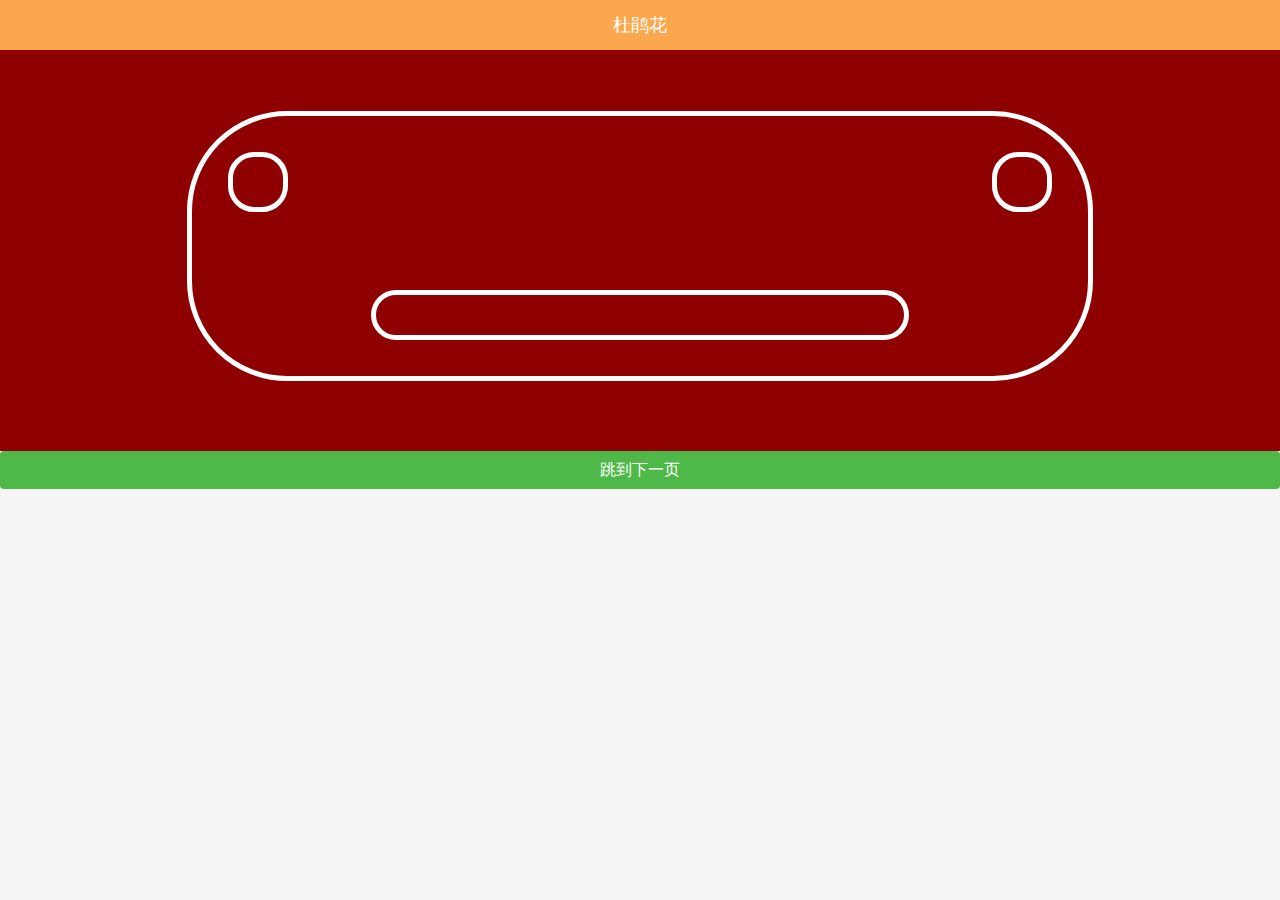
<file: index.html>
﻿<!DOCTYPE html>
<html>
<head>
    <meta name="viewport" content="width=device-width,minimum-scale=1.0,maximum-scale=1.0"/>
    <title>dujo</title>
    <link href="css/dujo.css" type="text/css" rel="stylesheet">
    <script src="js/dujo.core.js" ></script>
    <script src="js/dujo.page.js" ></script>
    <script src="js/dujo.ui.js" ></script>
</head>
<body>
<div id="webApp">
    <!--内容-->
</div>
</body>
</html>
<script>
    dujo.config({
        delay:300,//页面跳转滑动时间毫秒
        index: {
            page:"one",
            url: "page/#page#",//初始化页面
            data: {}//初始化页面要传递的参数
        },
        version: 1002,
        //版本号 通过改变版本号
        //可以清除缓存
        //当系统有html css js文件
        //变更的时候 修改version
        debug:true
        //调试模式打开则页面不缓存，
        //否则页面会缓存
    })
</script>
</file>
<file: css/dujo.css>
﻿/**
 * 清除按钮激活样式
 */
html {
    -webkit-tap-highlight-color: rgba(0, 0, 0, 0); /*清楚input蓝色边框*/
}

body {
    padding: 0;
}
.dujo-webView {
    background-color: #f5f5f5;
    -webkit-overflow-scrolling: touch; /*开启滚动回弹*/
}

.content {
    padding: 50px 0 10px 0;
}

.color-grey {
    color: #888888;
}

.color-black {
    color: #333333;
}

.text-m {
    font-size: 16px;
}

.text-s {
    font-size: 14px;
}

.line {
    border-color: #cccccc;
}

.text-l {
    font-size: 18px;
}

header {
    position: absolute;
    height: 50px;
    overflow: hidden;
    z-index: 3;
    color: #ffffff;
    font-size: 18px;
    text-align: center;
    line-height: 50px;
    background-color: #fba74d;
    top: 0;
    left: 0;
    right: 0;
}
#dujo-toast-container {
    z-index: 100;
    font-size: 13px;
    position: fixed;
    bottom: 75px;
    left: 50%;
    border-radius: 3px;
    background-color: #111;
    padding: 8px 15px;
    text-align: center;
    opacity: .9;
    color: #fff;
    overflow: hidden;
    word-wrap: normal;
    white-space: nowrap;
    text-overflow: ellipsis;
    max-width: 160px;
}
.back-button{
    position: absolute;
    top: 0;
    left: 0;
    display: block;
    width: 30px;
    height: 100%;
    background: url("../img/back.png") no-repeat center;
    background-size: 100% ;
}
.back-button:active{
    background: url("../img/back-active.png") no-repeat center;
    background-size: 100% ;
}
.button {
    text-align: center;
    display: block;
    color: #ffffff;
    line-height: 2.4;
    border-radius: 4px;
}
.button-dkyellow{
    background-color: #e99b47;
}
.button-dkyellow:active {
    background-color: #fba74d;
}
.button-green{
    background-color: #4eb948;
}
.button-green:active {
    background-color: #57cd4f;
}
.button-grey {
    background-color: #959ba3;
}

.button-grey:hover {
    background-color: #82878e;
}
/*t弹出框*/
.pop-bg {
    width: 100%;
    height: 100%;
    position: absolute;
    top: 0;
    left: 0;
    background: black;
    opacity: 0.5;
    z-index: 2;
}

.pop-container {
    transform: scale(0, 0);
    -webkit-transform: scale(0, 0);
    opacity: 0;
    -webkit-opacity: 0;
    overflow: hidden;
    position: absolute;
    top: 0;
    left: 0;
    z-index: 3;
}

.pop-container-animate {
    transition-property: left, top, opacity, -webkit-opacity, -moz-opacity, -o-opacity, Transform, -webkit-Transform, -o-Transform, -moz-Transform;
    transition-duration: .3s;
    transition-timing-function: ease;
}
.page-load{
    background-color:#f5f5f5 ;
    position: absolute;
    top: 50px;
    left: 0;
    right: 0;
    bottom: 0;
    z-index: 5;
}
.page-load .spinner {
    position: absolute;
    width: 60px;
    height: 60px;
    left: 50%;
    top: 50%;
    margin-top: -30px;
    margin-left: -30px;
    -webkit-animation: rotateplane 1.2s infinite ease-in-out;
    animation: rotateplane 1.2s infinite ease-in-out;
    background-color: #fba74d;
}
.spinner {
    width: 60px;
    height: 60px;
}

@-webkit-keyframes rotateplane {
    0% { -webkit-transform: perspective(120px) }
    50% { -webkit-transform: perspective(120px) rotateY(180deg) }
    100% { -webkit-transform: perspective(120px) rotateY(180deg)  rotateX(180deg) }
}

@keyframes rotateplane {
    0% {
        transform: perspective(120px) rotateX(0deg) rotateY(0deg);
        -webkit-transform: perspective(120px) rotateX(0deg) rotateY(0deg)
    } 50% {
          transform: perspective(120px) rotateX(-180.1deg) rotateY(0deg);
          -webkit-transform: perspective(120px) rotateX(-180.1deg) rotateY(0deg)
      } 100% {
            transform: perspective(120px) rotateX(-180deg) rotateY(-179.9deg);
            -webkit-transform: perspective(120px) rotateX(-180deg) rotateY(-179.9deg);
        }
}
/*流式布局*/
.row {
    display: -moz-box; /* Firefox */
    display: -webkit-box; /* Safari and Chrome */
}

.row .column {
    display: block;
}

.row .column-auto {
    display: block;
    -webkit-box-flex: 1;
}

.blocks {
    overflow: hidden;
}

.blocks .block {
    display: block;
    float: left;
}

.confrim {
    border-radius: 5px;
    min-width: 270px;
    padding-bottom: 10px;
    background-color: white;
    overflow: hidden;
}

.confrim .title {
    padding: 0 15px;
    height: 40px;
    line-height: 40px;
    font-size: 16px;
    color: #666666;
    background-color: #ececec;
    border-bottom: 1px solid #d8d8d8;
}

.confrim .info {
    height: 75px;
    position: relative;
}

.confrim .info .icon {
    position: absolute;
    top: 20px;
    left: 30px;
    width: 30px;
    height: 30px;
    background: url(../img/icon-question.png) no-repeat;
    background-size: 100% 100%;
}

.confrim .info .success {
    position: absolute;
    top: 15px;
    left: 14px;
    width: 49px;
    height: 49px;
    background: url(../img/icon-success.png) no-repeat;
    background-size: 100% 100%;
}

.confrim .info .warning {
    background: url(../img/icon-warning.png) no-repeat;
    background-size: 100% 100%;
}

.confrim .info .question {
    background: url(../img/icon-question.png) no-repeat;
    background-size: 100% 100%;
}

.confrim .info .fail {
    background: url(../img/icon-fail.png) no-repeat;
    background-size: 100% 100%;
}

.confrim .info .text {
    padding: 26px 34px 0 86px;
    font-size: 16px;
}

.confrim .btn {
    width: 70px;
    height: 34px;
    line-height: 34px;
}

.confrim .ok {
    margin-left: 30px;
}
</file>
